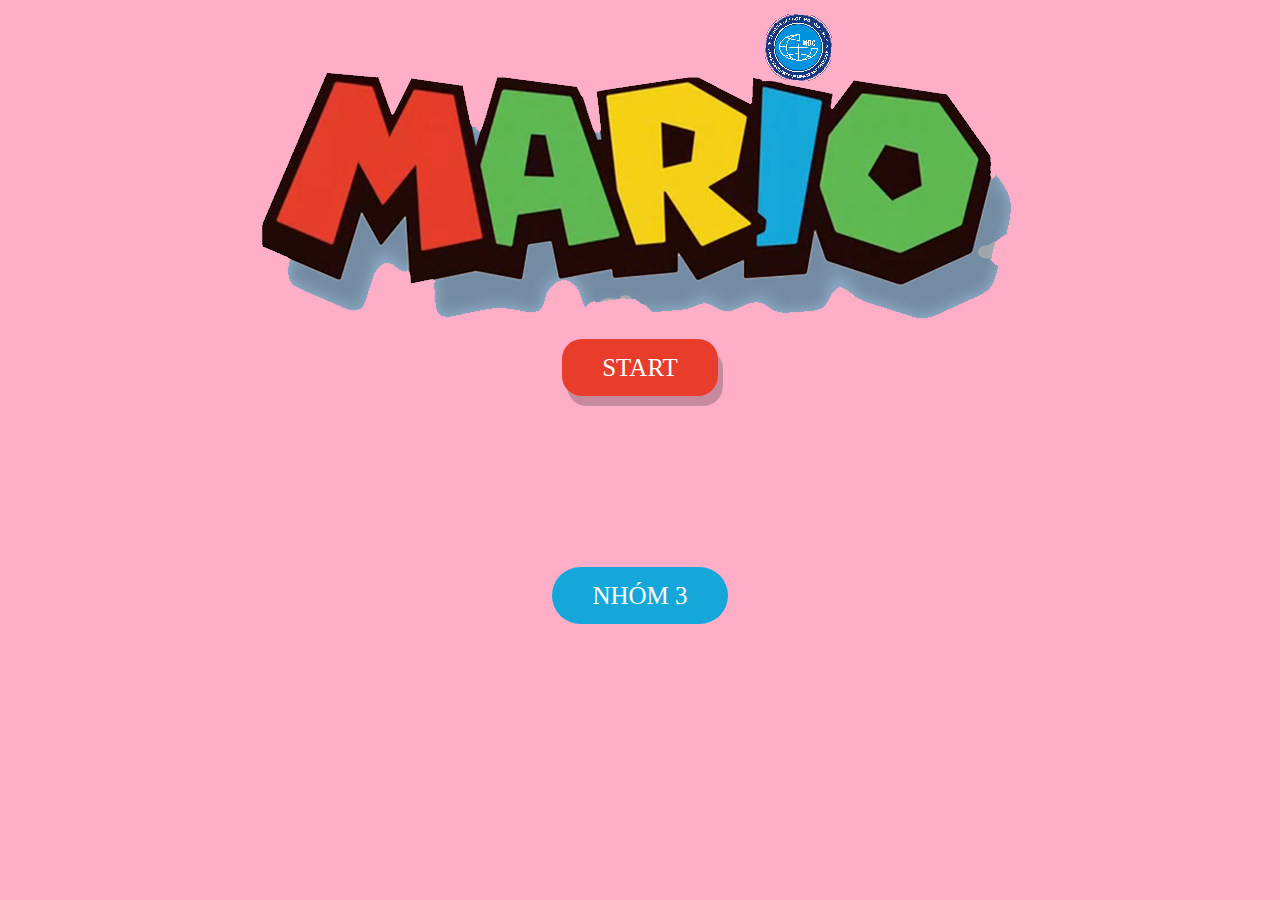
<file: Mario Game/stat.html>
<!doctype html>
<!Nhóm 3>
<!PHÍ VĂN KIÊN>
<!ĐỖ VĂN HUÂN>
<!PHẠM VĂN LONG>
<!NGUYỄN SỸ THÁI>
<!TRẦN QUANG HUY>
<html lang="en">
<head>
    <meta charset="UTF-8">
    <meta name="viewport"
          content="width=device-width, user-scalable=no, initial-scale=1.0, maximum-scale=1.0, minimum-scale=1.0">
    <meta http-equiv="X-UA-Compatible" content="ie=edge">
    <link href="css/start.css" rel="stylesheet" />
    <title>NHÓM 3</title>
</head>
<body>
    <div class="content">
        <div class="img">
            <img src="logo.png" alt="">
        </div>
        <div class="start">
            <a href="index.html">START</a>
        </div>
        <div class="name">
            <span>NHÓM 3</span>
        </div>
    </div>
<audio autoplay loop>
    <source src="C:\Users\ASUS\Desktop\Mario Game\SUPER MARIO RUN (Trap Remix).mp3">

</audio>    
</body>
</html>
</file>
<file: Mario Game/css/start.css>
body{background:linear-gradient(#ffaec8, #ffaec8)}.content .img{text-align:center}.content .img img{animation:chay_img 3s forwards}@-webkit-keyframes chay_img{from{opacity:0;margin-left:400px}to{opacity:1}}.content .start{text-align:center;margin-top:15px}.content .start a{color:#ffffff;background:#e73d2a;padding:15px 40px;font-size:25px;text-transform:uppercase;text-decoration:none;border-radius:20px;box-shadow:5px 10px #3833354a}.content .start a:hover{background:#5eb852}.content .name{text-align:center;margin-top:200px}.content .name span{color:#ffffff;padding:15px 40px;font-size:25px;background:#15a7d9;border-radius:50px;animation:chay_name 3s forwards}@-webkit-keyframes chay_name{from{opacity:0;margin-right:400px}to{opacity:1}}
/*# sourceMappingURL=start.css.map */
</file>
